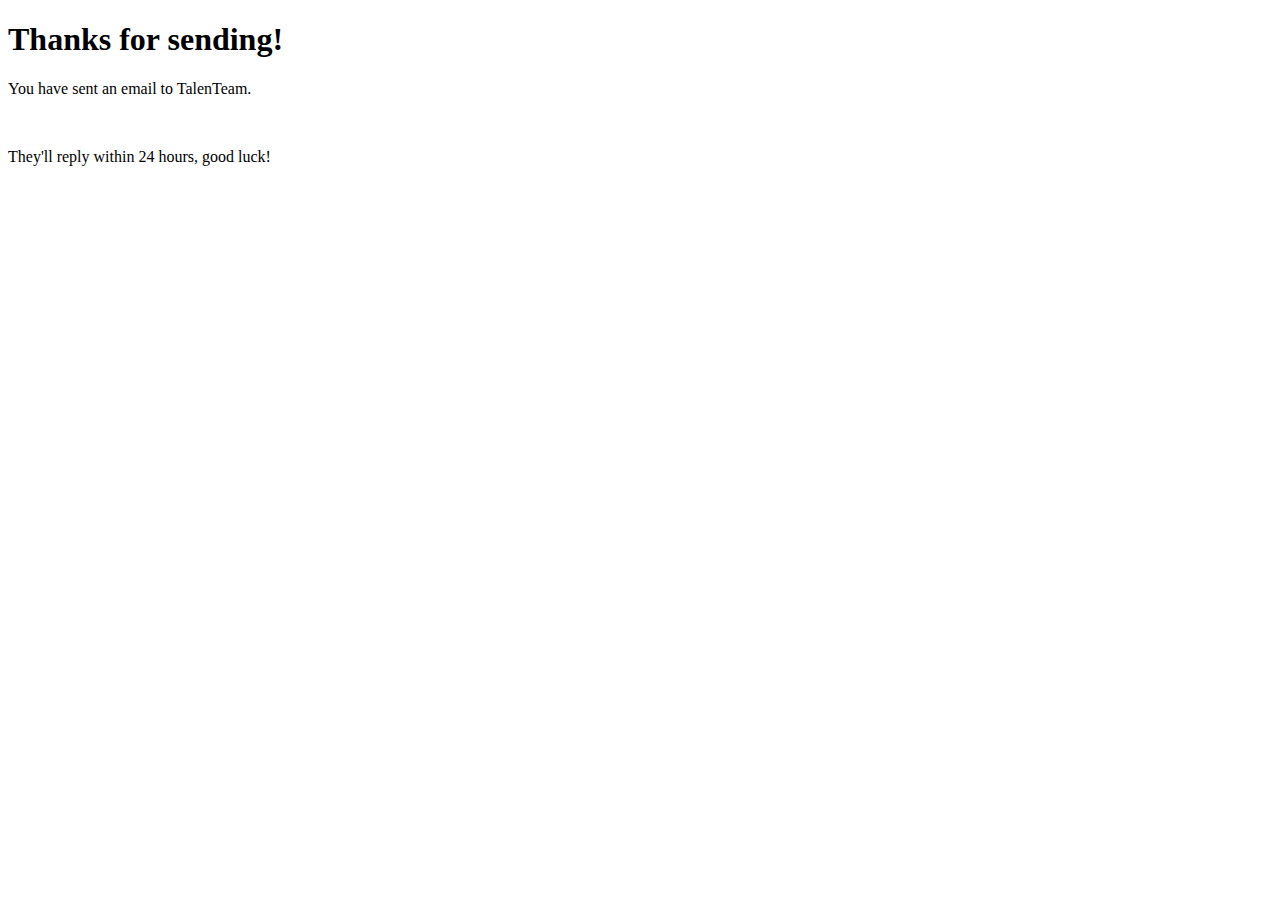
<file: templates/thanksforsending.html>
<!DOCTYPE html>
<html>
<head>
	<title>TalenTeam contact</title>
</head>
<body>
		<h1>Thanks for sending!</h1>
		<p>You have sent an email to TalenTeam.</p><br>
		<p>They'll reply within 24 hours, good luck!</p>
</body>
</html>
</file>
